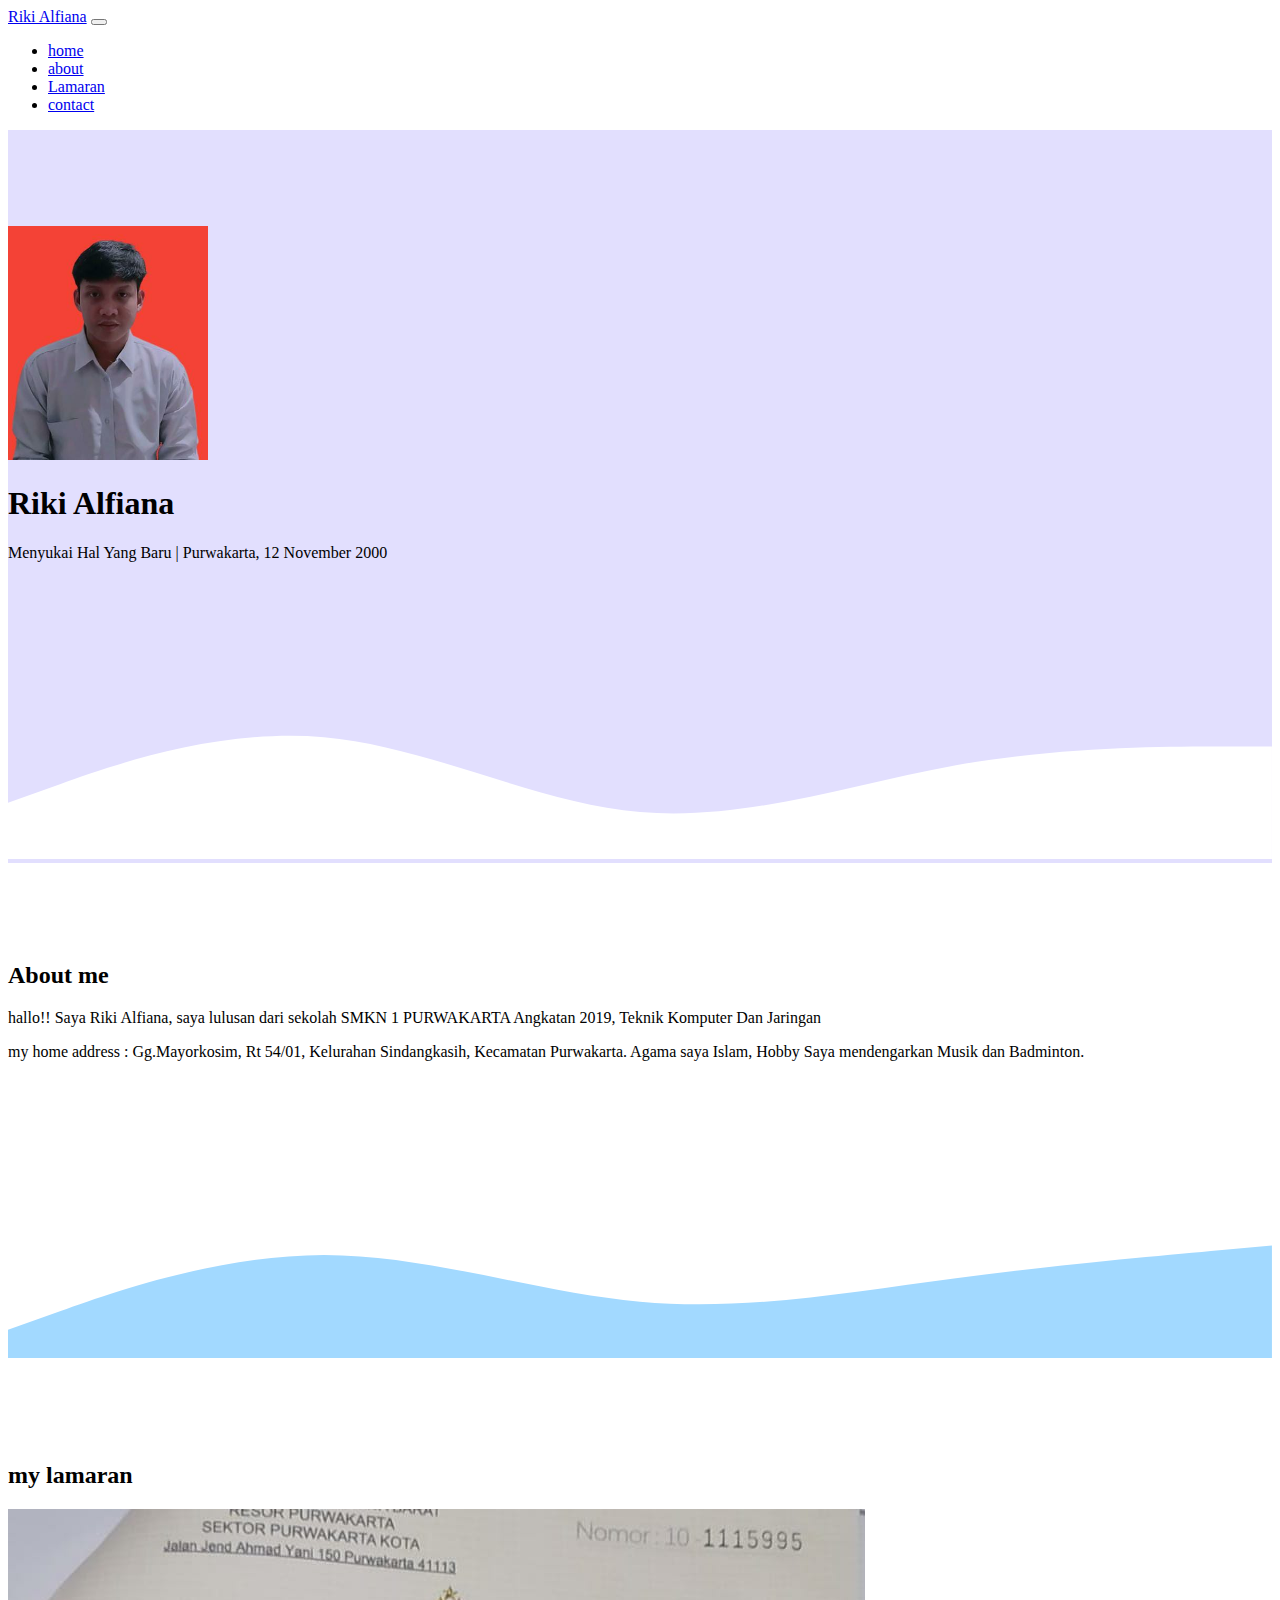
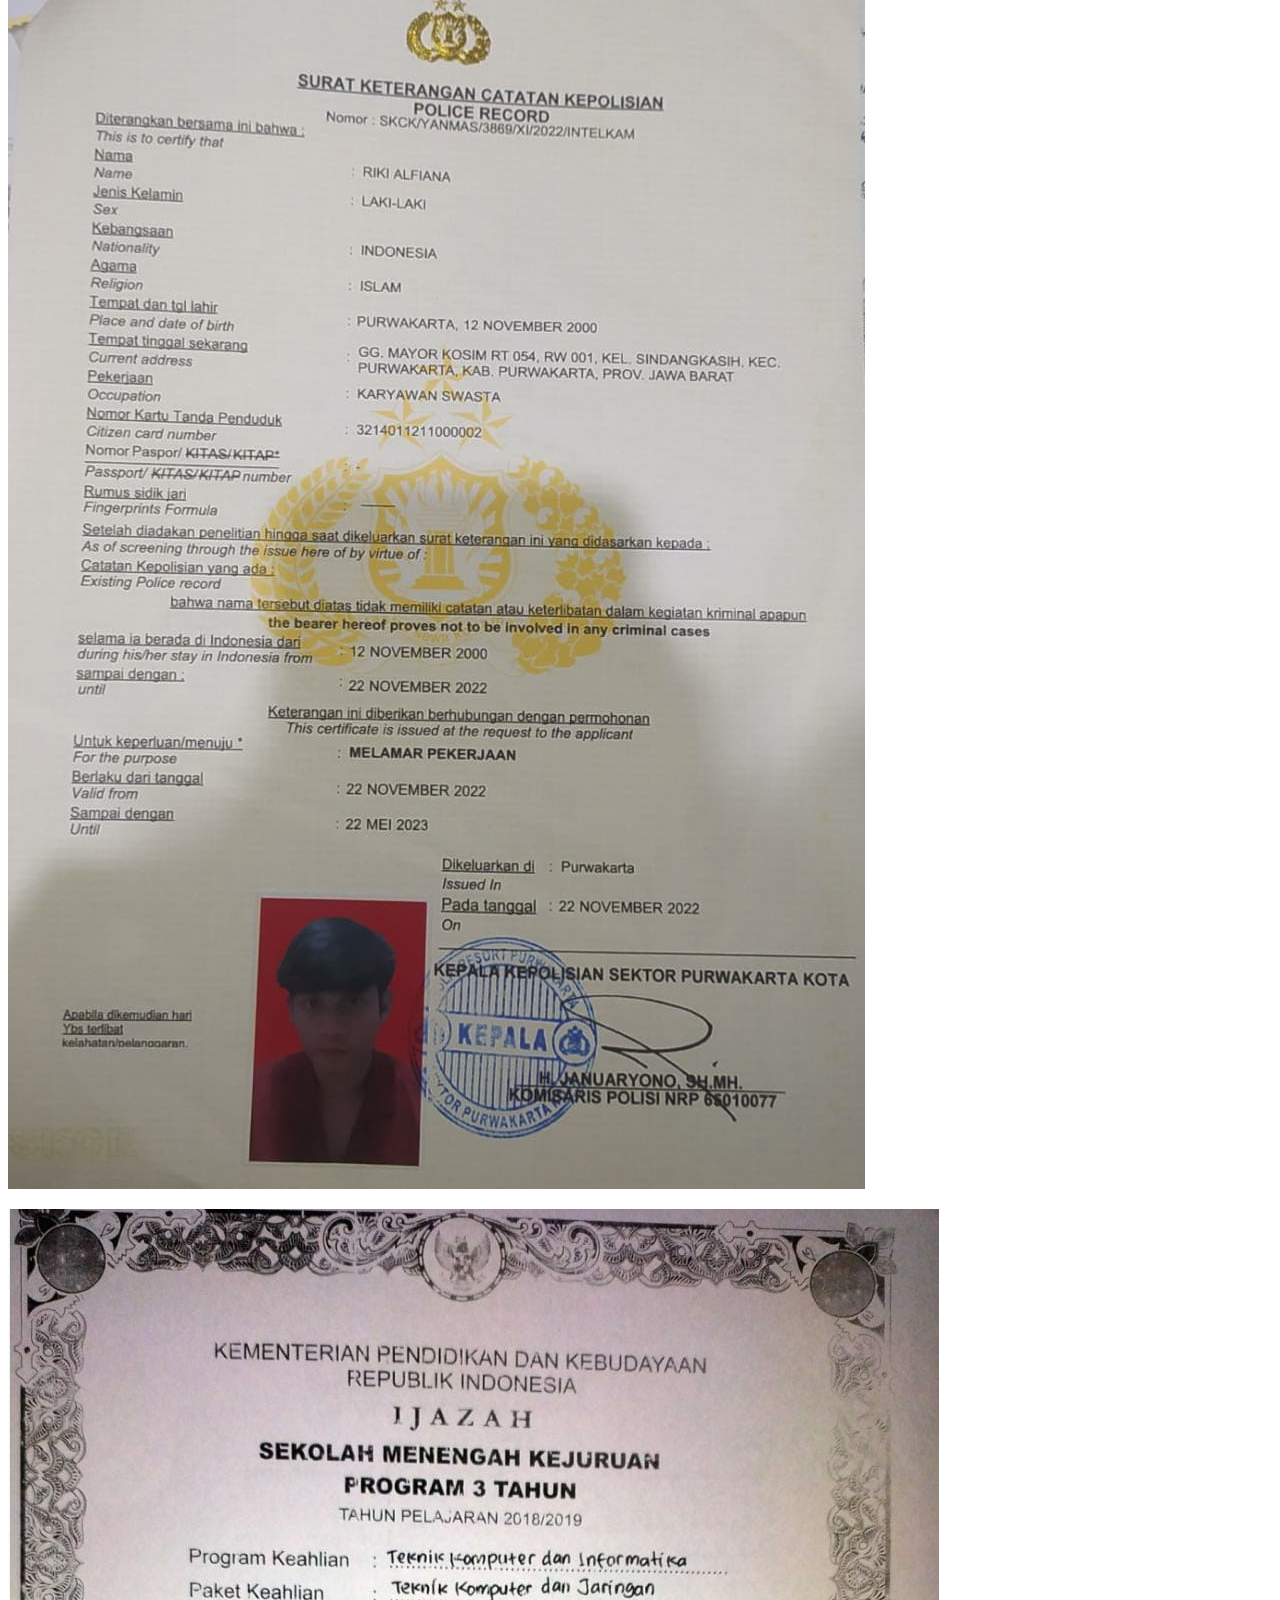
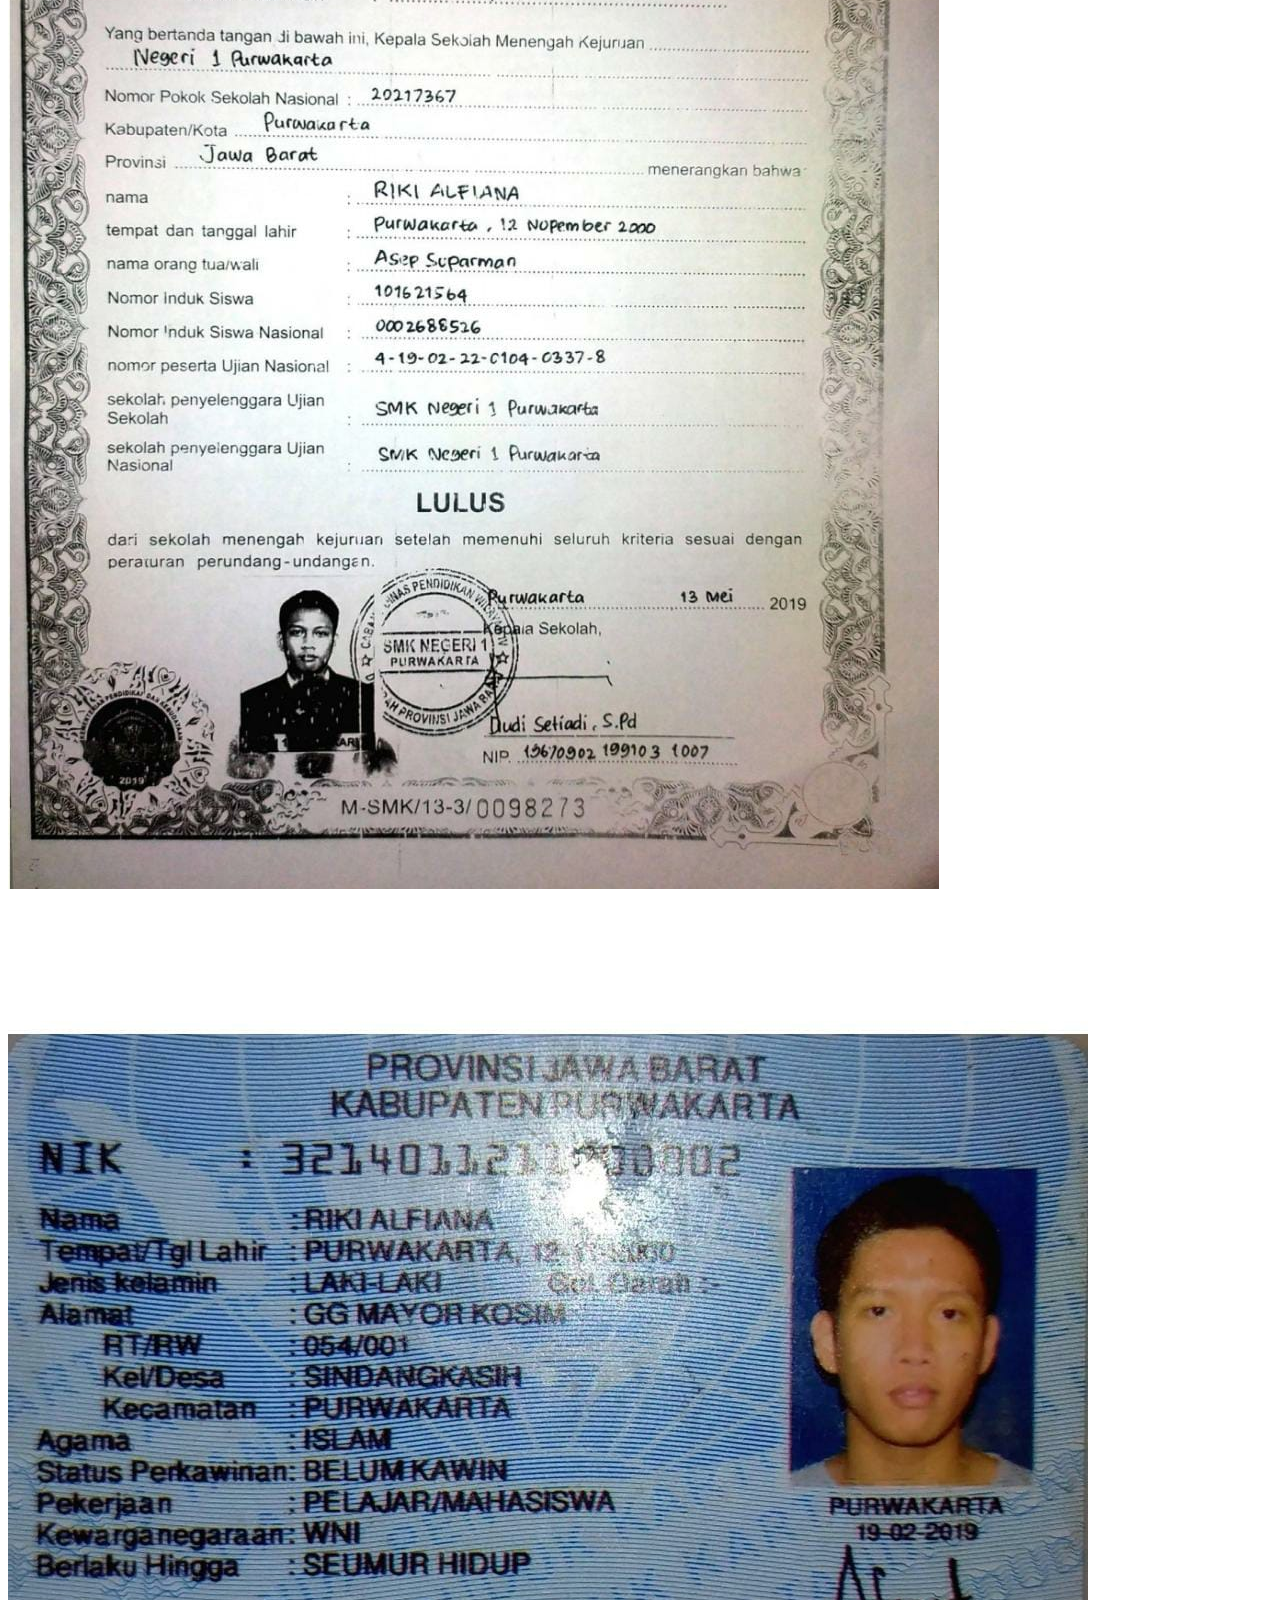
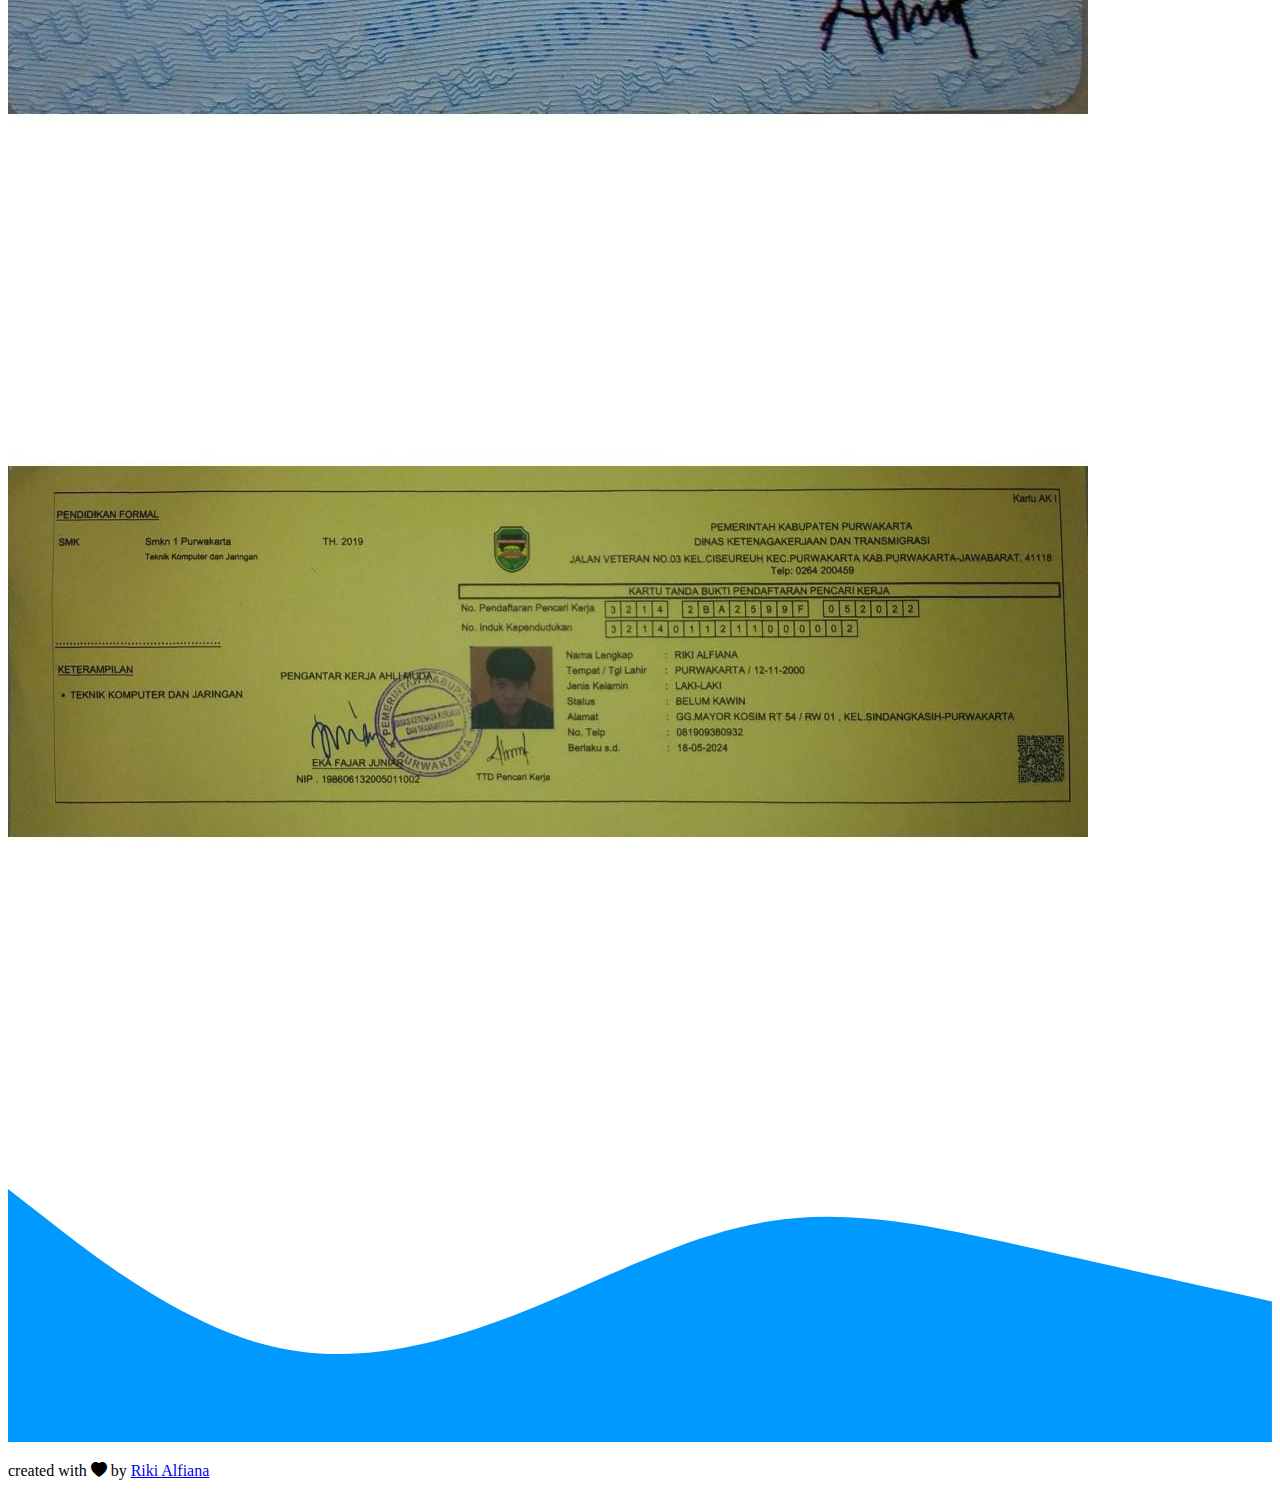
<file: portfolio-bootstrap5/index.html>
<!DOCTYPE html>
<html lang="en">
  <head>
    <!-- Required meta tags -->
    <meta charset="utf-8" />
    <meta name="viewport" content="width=device-width, initial-scale=1" />

    <!-- Bootstrap CSS -->
    <link href="https://cdn.jsdelivr.net/npm/bootstrap@5.1.3/dist/css/bootstrap.min.css" rel="stylesheet" integrity="sha384-1BmE4kWBq78iYhFldvKuhfTAU6auU8tT94WrHftjDbrCEXSU1oBoqyl2QvZ6jIW3" crossorigin="anonymous" />

    <!-- Bootstrap Icons -->
    <link rel="stylesheet" href="https://cdn.jsdelivr.net/npm/bootstrap-icons@1.10.2/font/bootstrap-icons.css" />

    <!-- My CSS -->
    <link rel="stylesheet" href="style.css" />
    <title>my portfolio | Riki Alfiana</title>
  </head>
  <body id="home">
    <!--  Navbar -->
    <nav class="navbar navbar-expand-lg navbar-dark bg-primary shadow-sm fixed-top">
      <div class="container">
        <a class="navbar-brand" href="#">Riki Alfiana</a>
        <button class="navbar-toggler" type="button" data-bs-toggle="collapse" data-bs-target="#navbarNav" aria-controls="navbarNav" aria-expanded="false" aria-label="Toggle navigation">
          <span class="navbar-toggler-icon"></span>
        </button>
        <div class="collapse navbar-collapse" id="navbarNav">
          <ul class="navbar-nav ms-auto">
            <li class="nav-item"><a class="nav-link active" aria-current="page" href="#home">home</a></li>
            <li class="nav-item">
              <a class="nav-link" href="#about">about</a>
            </li>
            <li class="nav-item">
              <a class="nav-link" href="#Lamaran">Lamaran</a>
            </li>
            <li class="nav-item">
              <a class="nav-link" href="#contact">contact</a>
            </li>
          </ul>
        </div>
      </div>
    </nav>
    <!-- Akhir navbar -->

    <!--  Jumbotrom -->
    <section class="jumbotron text-center">
      <img src="img/Riki Alfiana.jpg" alt="Riki Alfiana" width="200" class="rounded-circle img-thumbnail" />
      <h1 class="display-4">Riki Alfiana</h1>
      <p class="lead">Menyukai Hal Yang Baru | Purwakarta, 12 November 2000</p>
      <svg xmlns="http://www.w3.org/2000/svg" viewBox="0 0 1440 320">
        <path
          fill="#fff"
          fill-opacity="1"
          d="M0,256L60,234.7C120,213,240,171,360,181.3C480,192,600,256,720,266.7C840,277,960,235,1080,213.3C1200,192,1320,192,1380,192L1440,192L1440,320L1380,320C1320,320,1200,320,1080,320C960,320,840,320,720,320C600,320,480,320,360,320C240,320,120,320,60,320L0,320Z"
        ></path>
      </svg>
    </section>
    <!-- Jumbotron Akhir -->
    <!--  About -->
    <section id="about">
      <div class="container">
        <div class="row text-center mb-3">
          <div class="col">
            <h2>About me</h2>
          </div>
        </div>
        <div class="row row justify-content-center fs-5 text-center">
          <div class="col">
            <p>hallo!! Saya Riki Alfiana, saya lulusan dari sekolah SMKN 1 PURWAKARTA Angkatan 2019, Teknik Komputer Dan Jaringan</p>
          </div>
          <div class="col"><p>my home address : Gg.Mayorkosim, Rt 54/01, Kelurahan Sindangkasih, Kecamatan Purwakarta. Agama saya Islam, Hobby Saya mendengarkan Musik dan Badminton.</p></div>
        </div>
      </div>
      <svg xmlns="http://www.w3.org/2000/svg" viewBox="0 0 1440 320">
        <path
          fill="#a2d9ff"
          fill-opacity="1"
          d="M0,288L60,266.7C120,245,240,203,360,202.7C480,203,600,245,720,256C840,267,960,245,1080,229.3C1200,213,1320,203,1380,197.3L1440,192L1440,320L1380,320C1320,320,1200,320,1080,320C960,320,840,320,720,320C600,320,480,320,360,320C240,320,120,320,60,320L0,320Z"
        ></path>
      </svg>
    </section>
    <!--  Akhir About -->

    <!-- project -->
    <section id="project">
      <div class="container">
        <div class="row text-center mb-3">
          <div class="col">
            <h2>my lamaran</h2>
          </div>
        </div>
        <div class="row justify-content-center">
          <div class="col-3 md-3">
            <div class="card">
              <img src="img/skck.jpg" class="card-img-top" alt="..." />
              <div class="card-body">
                <p class="card-text"></p>
              </div>
            </div>
          </div>
          <div class="col-md-3 mb-3">
            <div class="card">
              <img src="img/ijazah.jpg" class="card-img-top" alt="..." />
              <div class="card-body">
                <p class="card-text"></p>
              </div>
            </div>
          </div>
          <div class="col-md-3 mb-3">
            <div class="card">
              <img src="img/ktp.jpg" class="card-img-top" alt="..." />
              <div class="card-body">
                <p class="card-text"></p>
              </div>
            </div>
          </div>
          <div class="col-md-3 mb-3">
            <div class="card">
              <img src="img/Kartu kuning.jpg" class="card-img-top" alt="..." />
              <div class="card-body">
                <p class="card-text"></p>
              </div>
            </div>
          </div>
        </div>
      </div>
      <svg xmlns="http://www.w3.org/2000/svg" viewBox="0 0 1440 320">
        <path
          fill="#0099ff"
          fill-opacity="1"
          d="M0,32L48,69.3C96,107,192,181,288,208C384,235,480,213,576,176C672,139,768,85,864,69.3C960,53,1056,75,1152,96C1248,117,1344,139,1392,149.3L1440,160L1440,320L1392,320C1344,320,1248,320,1152,320C1056,320,960,320,864,320C768,320,672,320,576,320C480,320,384,320,288,320C192,320,96,320,48,320L0,320Z"
        ></path>
      </svg>
    </section>
    <!--  Akhir Project -->

    <!-- Footer -->
    <footer class="bg-primary text-white text-center pb-5 justify-content-center">
      <p>created with <i class="bi bi-heart-fill text-danger"></i> by <a href="https://www.instagram.com/Rikialfiana02/" class="text-white fw-bold">Riki Alfiana</a></p>
    </footer>
    <!--  Akhir Footer -->
    <!-- Optional JavaScript; choose one of the two! -->

    <!-- Option 1: Bootstrap Bundle with Popper -->
    <script src="https://cdn.jsdelivr.net/npm/bootstrap@5.1.3/dist/js/bootstrap.bundle.min.js" integrity="sha384-ka7Sk0Gln4gmtz2MlQnikT1wXgYsOg+OMhuP+IlRH9sENBO0LRn5q+8nbTov4+1p" crossorigin="anonymous"></script>
  </body>
</html>
</file>
<file: portfolio-bootstrap5/style.css>
.jumbotron {
  padding-top: 6rem;
  background-color: #e2dffe;
}

#projects {
  background-color: #e2dffe;
}

section {
  padding-top: 5rem;
}
</file>
